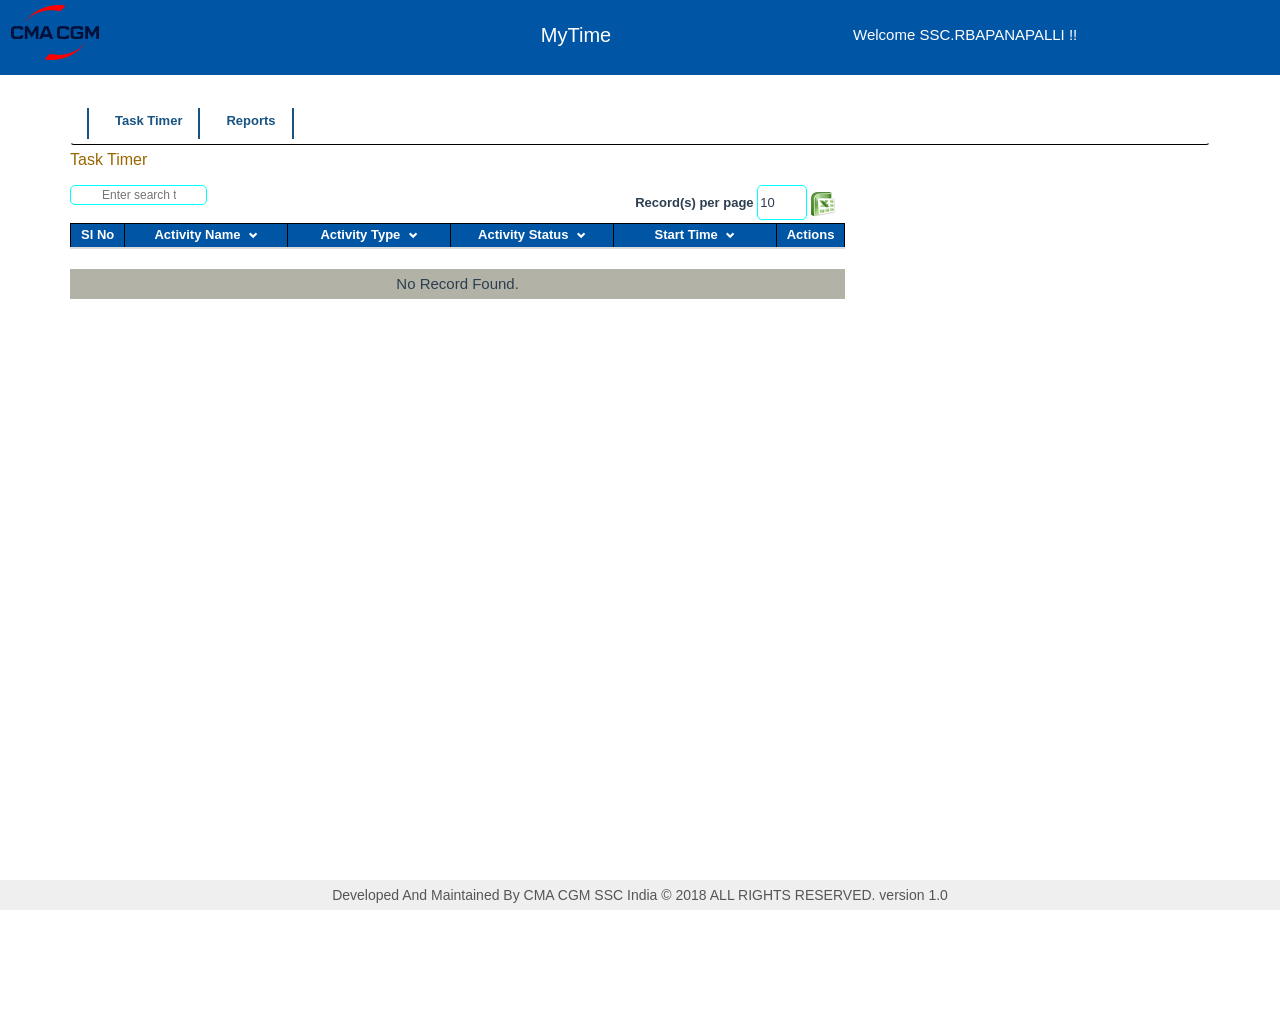
<file: src/main/resources/static/index.html>
<!DOCTYPE html>

<html class="no-js" ng-app="myTimeApp" class="ng-cloak">

<head>

<meta charset="utf-8" />
<meta http-equiv="X-UA-Compatible" content="IE=edge" />
<meta name="viewport" content="width=device-width, initial-scale=1" />
<title>MyTime</title>

<!-- CSS -->


</head>

<link rel="stylesheet"					href="./app/assets/bootstrap/css/bootstrap.min.css"></link>
 <!-- <link href="./app/bootstrap/css/bootstrap.min.css" rel="stylesheet" media="screen">  -->
    <link href="./app/bootstrap/css/bootstrap-datetimepicker.min.css" rel="stylesheet" media="screen">
<link rel="stylesheet" 					href="./export/tableexport.min.css">
<link rel="stylesheet" type="text/css"	href="./app/pagination/css/bootstrap-theme.min.css">
<link rel="stylesheet" type="text/css"	href="./app/pagination/css/styles.css">
<link rel="stylesheet" type="text/css"	href="./app/pagination/css/loading-bar.css">
<link rel="stylesheet" type="text/css"	href="./app/pagination/css/Spinner.css">
<link rel="stylesheet"					href="./app/assets/font-awesome/css/font-awesome.min.css"></link>
<!-- <link rel="stylesheet" href="./app/assets/css/form-elements.css"></link> -->
<link rel="stylesheet" 					href="./app/assets/css/style.css"></link>
<link 									href="./app/css/toaster.css" rel="stylesheet" />
<link rel="stylesheet" type="text/css" media="screen"	href="./app/css/jquery-ui.css">
<link rel="stylesheet" type="text/css" href="./app/css/style-top.css"></link>
<link rel="stylesheet" type="text/css" href="./app/css/tableexport.min.css"></link>
<link rel="stylesheet" type="text/css" href="./app/css/daterangepicker.css" />

<!-- Favicon and touch icons -->
<link rel="shortcut icon" href="./app/assets/ico/icon.png"></link>
<style>
.bg {
	background: url(./app/assets/img/backgrounds/mytime.jpg) no-repeat 0 0;
	background-size: cover;
	background-position: center;
	/* position: absolute; */
	left: 0;
	right: 0;
	bottom: 0;
	top: 0;
	overflow: hidden;
	z-index: 0;
}
</style>
</head>

<body ng-class="isProfilePage==false?'bg':''" class="ng-cloak">
	<div id="header" ng-show="isProfilePage">
		<header ng-include="'view/header.html'"></header>
	</div>
	<div id="scrollArea" class="container">
		<div ui-view></div>
	</div>
	<div id="footer" ng-show="isProfilePage">
		<footer ng-include="'view/footer.html'"></footer>
	</div>
	<a id="bottom"></a>
	<modal visible="showModal"> </modal>
	<!-- Javascript -->

	<script src="./app/js/jquery-3.3.1.js"></script>
	<script src="./app/js/jquery.validate.min.js"></script>
	<!-- <script src="./app/js/jquery-1.9.1.js"></script> -->
	<!-- <script
		src="./app/js/jquery.min.js"></script> -->
	<script type="text/javascript" src="./export/tableExport.js"></script>
	<script type="text/javascript" src="./export/jquery.base64.js"></script>
	<script type="text/javascript" src="./export/html2canvas.js"></script>
	<script type="text/javascript" src="./export/sprintf.js"></script>
	<script type="text/javascript" src="./export/base64.js"></script>
	
	<!-- <script type="text/javascript" src="https://cdn.jsdelivr.net/jquery/latest/jquery.min.js"></script> -->
	<script type="text/javascript" src="./app/js/moment.min.js"></script>
	<script type="text/javascript" src="./app/js/daterangepicker.min.js"></script>
<script type="text/javascript"
	src="./app/bootstrap/js/bootstrap-datetimepicker.js" charset="UTF-8"></script>
<script type="text/javascript"
	src="./app/bootstrap/js/bootstrap-datetimepicker.fr.js"
	charset="UTF-8"></script>
	<script src="./app/js/jquery-ui.js"></script>
	<script src="./app/assets/bootstrap/js/bootstrap.min.js"></script>
	<script src="./angular/angular.js"></script>
	<script src="./app/pagination/lib/dirPagination.js"></script>
	<script type="text/javascript" src="./angular/security/aes.js"></script>
	<script type="text/javascript" src="./angular/security/pbkdf2.js"></script>
	<script type="text/javascript" src="./angular/security/AesUtil.js"></script>
	<script type="text/javascript" src="./angular/security/common.js"></script>
<!-- 	 <script src="./app/time/datetimepicker_css.js"></script> -->
	
	<script src="./angular/angular-route.js"></script>
	<script src="./ui-router/angular-ui-router.js"></script>
	<script src="./app/js/currentdate.js"></script>
	<script src="./export/jspdf.js"></script>
	<script src="./app/js/appConfig.js"></script>
	<script src="./app/js/globalServices.js"></script>
	<script src="./app/js/app.js"></script>
	<script src="./app/js/userService.js"></script>
	<script type="text/javascript">
function autoHeight() {
	   $('.container').css('min-height', 0);
	   $('.container').css('min-height', (
	     $(document).height() 
	     - $('#header').height() 
	     - $('#footer').height()
	   ));
	 }

	 // onDocumentReady function bind
	 $(document).ready(function() {
	   autoHeight();
	   
	   
	 });

	 // onResize bind of the function
	 $(window).resize(function() {
	   autoHeight();
	 });
	 $(function(){
	      // if text box value is not null, then darken reset icon
	      $(".slinput input").keyup(function(){
	        var val = $(this).val();   
	        if(val.length > 0) {
	           $(this).parent().find(".right-icon").css('color','#555');
	        } else {
	          $(this).parent().find(".right-icon").css('color','#ccc');
	        }
	      });
	      
	      // if user click on reset icon, clear text field
	      $(".slinput .right-icon").click(function(){
	        $(this).parent().find("input").val('');
	        $(this).css('color','#ccc');
	      });
	      $(".slinputtext input").keyup(function(){
		        var val = $(this).val();   
		        if(val.length > 0) {
		           $(this).parent().find(".right-icon").css('color','#555');
		        } else {
		          $(this).parent().find(".right-icon").css('color','#ccc');
		        }
		      });
		      
		      // if user click on reset icon, clear text field
		      $(".slinputtext .right-icon").click(function(){
		        $(this).parent().find("input").val('');
		        $(this).css('color','#ccc');
		      });
	});
	

	  
	
</script>
</body>

</html>
</file>
<file: src/main/resources/static/app/pagination/css/styles.css>
.sort-icon {
    font-size: 9px;
    margin-left: 5px;
}

th {
	cursor:pointer;
	background-color:#0055a4;
}
.button-link{
  background: none;
}
.button-link:hover {
    background: #c0c0c0;  
    text-decoration: none;
}

.textbox {
    height: 35px;
    border: 1px solid #00ffff;
    border-radius: 5px;
    -webkit-transition: all 0.3s ease-out;
    -moz-transition: all 0.3s ease-out;
    -ms-transition: all 0.3s ease-out;
    -o-transition: all 0.3s ease-out;
    transition: all 0.3s ease-out;
    width: 200px;
}
 .textbox:focus {
    border-color: #BBB;
    outline: none;
}

.textboxNumber {
    height: 35px;
    border: 1px solid #00ffff;
    border-radius: 5px;
    -webkit-transition: all 0.3s ease-out;
    -moz-transition: all 0.3s ease-out;
    -ms-transition: all 0.3s ease-out;
    -o-transition: all 0.3s ease-out;
    transition: all 0.3s ease-out;
    width: 50px;
}
 .textboxNumber:focus {
    border-color: #BBB;
    outline: none;
}
.form-submit-button {
background: #0066A2;
color: white;
border-style: outset;
border-color: #0066A2;

height: 30px;

width: 100px;

font: bold 15px arial, sans-serif;

text-shadow:none;

}
/* 


.close-icon {
    background: #9E9E9E;  
	width: 23px;
	height: 28px;
	margin-left:1%;
	float:left;
	text-align: center;	
	font-weight: normal;
	font-size: 16px;
	box-shadow: 0 0 2px #8080ff;
	cursor: pointer;
} */

.slinputtext input {
  padding:0px;
  width:75%;
  padding-left:31px;
  padding-right:30px;
  color:black;
  font-family: arial,sans-serif;
  font-size: 16px;
}

/* Remove IE10's �clear field� X button */
.slinputtext input::-ms-clear {
    display: none;
}
.slinputtext input:focus {
  border:1px solid #4d90fe;
}

/* left side icon style (search icon) */
.slinputtext .left-icon {
  position:absolute;
  left:5px;
  top:100px;
}
.slinputtext .fa {
  color:#444;
  font-size: 16px;
}
.slinputtext .fa-close {
  color:#ccc;
}

/* right side icon style (search icon) */
.slinputtext .right-icon {
  position:absolute;
  left:230px;
  top:100px;
  cursor:pointer;
}
.slinputtext {
  position:relative;
  width:30%;
}


/* padding left and right is for search and reset icons */
.slinput input {
  padding:0px;
  width:75%;
  padding-left:31px;
  padding-right:30px;
  color:black;
  font-family: arial,sans-serif;
  font-size: 16px;
}

/* Remove IE10's �clear field� X button */
.slinput input::-ms-clear {
    display: none;
}
.slinput input:focus {
  border:1px solid #4d90fe;
}

/* left side icon style (search icon) */
.slinput .left-icon {
  position:absolute;
  left:5px;
  top:52px;
}
.slinput .fa {
  color:#444;
  font-size: 16px;
}
.slinput .fa-close {
  color:#ccc;
}

/* right side icon style (search icon) */
.slinput .right-icon {
  position:absolute;
  left:230px;
  top:52px;
  cursor:pointer;
}
.slinput {
  position:relative;
  width:30%;
}


#bottom {
    display: block;
  }
#scrollArea {
    height: 100%;
/*     width:100%; */
    overflow: auto;
  }
#tablenodata{
  text-align:center;	
    font-size: 15px;
 background: #b2b3a6; 
  
}
 #footer {
  background-color: #efefef;
 
}

.customRow {
  
	padding: 10px;

    }
    
#ui-datepicker-div { display: none; }
	.table{
		width:100%; 
		border-collapse:collapse; 
		padding:7px; border:#4e95f4 1px solid;
		
	}
		body {
    font-family: "Lato","Helvetica Neue",Helvetica,Arial,sans-serif;
    font-size: 15px;
    line-height: 1.42857143;
    color: #2c3e50;
    background-color: #ffffff;
}
		
   table, th, td {
			padding:2px; border:#4e95f4 1px solid;
		}
		.selected {
			background-color: #fbf2b7;
		}
		
		.odd {
		  background-color: #FFF;
		}
		
		.even {
		  background-color: #CCC;
		}

		
		/* The Modal (background) */
.modal {
 
    position: fixed; /* Stay in place */
    left: 0;
    top: 0;
    width: 100%; /* Full width */
    height: 100%; /* Full height */
    overflow: auto; /* Enable scroll if needed */
 
   
}

/* Modal Content/Box */
/* .modal-content {
    background-color: #4CAF50;
   
} */

.modal-header {
    min-height: 16.43px;
    padding: 15px;
   border-bottom:none;
}
/* The Close Button */
.close {
    color: #ff0000;
    float: right;
    font-size: 28px;
    font-weight: bold;
}

.close:hover,
.close:focus {
    color: black;
    text-decoration: none;
    cursor: pointer;
}
</file>
<file: src/main/resources/static/app/pagination/css/loading-bar.css>
/* Make clicks pass-through */
#loading-bar,
#loading-bar-spinner {
  pointer-events: none;
  -webkit-pointer-events: none;
  -webkit-transition: 350ms linear all;
  -moz-transition: 350ms linear all;
  -o-transition: 350ms linear all;
  transition: 350ms linear all;
}

#loading-bar.ng-enter,
#loading-bar.ng-leave.ng-leave-active,
#loading-bar-spinner.ng-enter,
#loading-bar-spinner.ng-leave.ng-leave-active {
  opacity: 0;
}

#loading-bar.ng-enter.ng-enter-active,
#loading-bar.ng-leave,
#loading-bar-spinner.ng-enter.ng-enter-active,
#loading-bar-spinner.ng-leave {
  opacity: 1;
}

#loading-bar .bar {
  -webkit-transition: width 350ms;
  -moz-transition: width 350ms;
  -o-transition: width 350ms;
  transition: width 350ms;

  background: #e51c23;
  position: fixed;
  z-index: 10002;
  top: 0;
  left: 0;
  width: 100%;
  height: 2px;
  border-bottom-right-radius: 1px;
  border-top-right-radius: 1px;
}

/* Fancy blur effect */
#loading-bar .peg {
  position: absolute;
  width: 70px;
  right: 0;
  top: 0;
  height: 2px;
  opacity: .45;
  -moz-box-shadow: #e51c23 1px 0 6px 1px;
  -ms-box-shadow: #e51c23 1px 0 6px 1px;
  -webkit-box-shadow: #e51c23 1px 0 6px 1px;
  box-shadow: #e51c23 1px 0 6px 1px;
  -moz-border-radius: 100%;
  -webkit-border-radius: 100%;
  border-radius: 100%;
}

#loading-bar-spinner {
	display: block;
	left: 50%;
	position: fixed;
	top: 20px;
	z-index: 10002;
	transform: translate(0,-50%);
	-webkit-transform: translate(0,-50%);
	-moz-transform: translate(0,-50%);
}

#loading-bar-spinner .spinner-icon {
  width: 14px;
  height: 14px;

  border:  solid 2px transparent;
  border-top-color:  #e51c23;
  border-left-color: #e51c23;
  border-radius: 10px;

  -webkit-animation: loading-bar-spinner 400ms linear infinite;
  -moz-animation:    loading-bar-spinner 400ms linear infinite;
  -ms-animation:     loading-bar-spinner 400ms linear infinite;
  -o-animation:      loading-bar-spinner 400ms linear infinite;
  animation:         loading-bar-spinner 400ms linear infinite;
}

@-webkit-keyframes loading-bar-spinner {
  0%   { -webkit-transform: rotate(0deg);   transform: rotate(0deg); }
  100% { -webkit-transform: rotate(360deg); transform: rotate(360deg); }
}
@-moz-keyframes loading-bar-spinner {
  0%   { -moz-transform: rotate(0deg);   transform: rotate(0deg); }
  100% { -moz-transform: rotate(360deg); transform: rotate(360deg); }
}
@-o-keyframes loading-bar-spinner {
  0%   { -o-transform: rotate(0deg);   transform: rotate(0deg); }
  100% { -o-transform: rotate(360deg); transform: rotate(360deg); }
}
@-ms-keyframes loading-bar-spinner {
  0%   { -ms-transform: rotate(0deg);   transform: rotate(0deg); }
  100% { -ms-transform: rotate(360deg); transform: rotate(360deg); }
}
@keyframes loading-bar-spinner {
  0%   { transform: rotate(0deg);   transform: rotate(0deg); }
  100% { transform: rotate(360deg); transform: rotate(360deg); }
}
</file>
<file: src/main/resources/static/app/assets/css/form-elements.css>
input[type="text"], 
input[type="password"], 
textarea, 
textarea.form-control {
	height: 50px;
    margin: 0;
    padding: 0 20px;
    vertical-align: middle;
    background: #fff;
    border: 3px solid #fff;
    font-family: 'Roboto', sans-serif;
    font-size: 16px;
    font-weight: 300;
    line-height: 50px;
    color: #888;
    -moz-border-radius: 4px; -webkit-border-radius: 4px; border-radius: 4px;
    -moz-box-shadow: none; -webkit-box-shadow: none; box-shadow: none;
    -o-transition: all .3s; -moz-transition: all .3s; -webkit-transition: all .3s; -ms-transition: all .3s; transition: all .3s;
}

textarea, 
textarea.form-control {
	padding-top: 10px;
	padding-bottom: 10px;
	line-height: 30px;
}

input[type="text"]:focus, 
input[type="password"]:focus, 
textarea:focus, 
textarea.form-control:focus {
	outline: 0;
	background: #fff;
    border: 3px solid #fff;
    -moz-box-shadow: none; -webkit-box-shadow: none; box-shadow: none;
}

input[type="text"]:-moz-placeholder, input[type="password"]:-moz-placeholder, 
textarea:-moz-placeholder, textarea.form-control:-moz-placeholder { color: #888; }

input[type="text"]:-ms-input-placeholder, input[type="password"]:-ms-input-placeholder, 
textarea:-ms-input-placeholder, textarea.form-control:-ms-input-placeholder { color: #888; }

input[type="text"]::-webkit-input-placeholder, input[type="password"]::-webkit-input-placeholder, 
textarea::-webkit-input-placeholder, textarea.form-control::-webkit-input-placeholder { color: #888; }



button.btn {
	height: 30px;
    margin: 0;
    padding: 0 10px;
    vertical-align: middle;
    background: #00BFFF;
    border: 0;
    font-family: 'Roboto', sans-serif;
    font-size: 14px;
    font-weight: 200;
    line-height: 40px;
    color: #fff;
    -moz-border-radius: 4px; -webkit-border-radius: 4px; border-radius: 4px;
    text-shadow: none;
    -moz-box-shadow: none; -webkit-box-shadow: none; box-shadow: none;
    -o-transition: all .3s; -moz-transition: all .3s; -webkit-transition: all .3s; -ms-transition: all .3s; transition: all .3s;
}

button.btn:hover { opacity: 0.6; color: #fff; }

button.btn:active { outline: 0; opacity: 0.6; color: #fff; -moz-box-shadow: none; -webkit-box-shadow: none; box-shadow: none; }

button.btn:focus { outline: 0; opacity: 0.6; background: #de615e; color: #fff; }

button.btn:active:focus, button.btn.active:focus { outline: 0; opacity: 0.6; background: #de615e; color: #fff; }
</file>
<file: src/main/resources/static/app/assets/css/style.css>
body {
  
    font-size: 16px;
    font-weight: 300;    
    line-height: 30px;
    text-align: center;
    min-height: 0px;
    height: 0px;
}

strong { font-weight: 500; }

a, a:hover, a:focus {
	color: #de615e;
	text-decoration: none;
    -o-transition: all .3s; -moz-transition: all .3s; -webkit-transition: all .3s; -ms-transition: all .3s; transition: all .3s;
}


thead,
th {
  color: white;
  border: 1px solid black;
}
h1 {
	margin-top: 10px;
	font-size: 28px;
    font-weight: 100;
    color: #555;
    line-height: 50px;
}

 h2 {
	margin-top: 10px;
	font-size: 14px;
    font-weight: 100;
    color: #ece2e2;
    line-height: 50px;
}

h3 {
	font-size: 22px;
    font-weight: 300;
    color: #555;
    line-height: 30px;
}

h4 {
	font-size: 14px;
    font-weight: 100;
    color: #555;
    line-height: 30px;
    margin-top: 10px;
    margin-bottom: 0px;
}

img { max-width: 100%; }

::-moz-selection { background: #de615e; color: #fff; text-shadow: none; }
::selection { background: #de615e; color: #fff; text-shadow: none; }


.btn-link-1 {
	display: inline-block;
	height: 50px;
	margin: 5px;
	padding: 16px 20px 0 20px;
	background: #de615e;
	font-size: 16px;
    font-weight: 300;
    line-height: 16px;
    color: #fff;
    -moz-border-radius: 4px; -webkit-border-radius: 4px; border-radius: 4px;
}
.btn-link-1:hover, .btn-link-1:focus, .btn-link-1:active { outline: 0; opacity: 0.6; color: #fff; }

.btn-link-1.btn-link-1-facebook { background: #4862a3; }
.btn-link-1.btn-link-1-twitter { background: #55acee; }
.btn-link-1.btn-link-1-google-plus { background: #dd4b39; }

.btn-link-1 i {
	padding-right: 5px;
	vertical-align: middle;
	font-size: 20px;
	line-height: 20px;
}

.btn-link-2 {
	display: inline-block;
	height: 50px;
	margin: 5px;
	padding: 15px 20px 0 20px;
	background: rgba(0, 0, 0, 0.3);
	border: 1px solid #fff;
	font-size: 16px;
    font-weight: 300;
    line-height: 16px;
    color: #fff;
    -moz-border-radius: 4px; -webkit-border-radius: 4px; border-radius: 4px;
}
.btn-link-2:hover, .btn-link-2:focus, 
.btn-link-2:active, .btn-link-2:active:focus { outline: 0; opacity: 0.6; background: rgba(0, 0, 0, 0.3); color: #fff; }


/***** Top content *****/

.inner-bg {
    padding: 100px 0 170px 0;
}

.top-content .text {
	color: #fff;
}

.top-content .text h1 { color: #fff; }

.top-content .description {
	margin: 20px 0 10px 0;
}

.top-content .description p { opacity: 0.8; }

.top-content .description a {
	color: #fff;
}
.top-content .description a:hover, 
.top-content .description a:focus { border-bottom: 1px dotted #fff; }

.form-box {
	margin-top: 35px;
}

.form-top {
	overflow: hidden;
	padding: 0 25px 15px 25px;
	background: #444;
	background: rgba(0, 0, 0, 0.35);
	-moz-border-radius: 4px 4px 0 0; -webkit-border-radius: 4px 4px 0 0; border-radius: 4px 4px 0 0;
	text-align: left;
}



.form-top-left {
	float: left;
	width: 75%;
	padding-top: 25px;
}

.form-top-left h3 { margin-top: 0; color: #fff; }
.form-top-left p { opacity: 0.8; color: #fff; }
.form-top-left h2 { opacity: 5; color: #e60e0e;font-size: 20px; }

.form-top-right {
	float: left;
	width: 25%;
	padding-top: 5px;
	font-size: 66px;
	color: #fff;
	line-height: 100px;
	text-align: right;
	opacity: 0.3;
}

.form-bottom {
	padding: 25px 25px 30px 25px;
	background: #444;
	background: rgba(0, 0, 0, 0.3);
	-moz-border-radius: 0 0 4px 4px; -webkit-border-radius: 0 0 4px 4px; border-radius: 0 0 4px 4px;
	text-align: left;
}

.form-bottom form textarea {
	height: 100px;
}

.form-bottom form button.btn {
	width: 100%;
}

.form-bottom form .input-error {
	border-color: #de615e;
}

.social-login {
	margin-top: 35px;
}

.social-login h3 {
	color: #fff;
}

.social-login-buttons {
	margin-top: 25px;
}


/***** Media queries *****/

@media (min-width: 992px) and (max-width: 1199px) {}

@media (min-width: 768px) and (max-width: 991px) {}

@media (max-width: 767px) {
	
	.inner-bg { padding: 60px 0 110px 0; }

}

@media (max-width: 415px) {
	
	h1, h2 { font-size: 32px; }

}
</file>
<file: src/main/resources/static/app/css/toaster.css>
/*
 * Toastr
 * Version 2.0.1
 * Copyright 2012 John Papa and Hans Fj�llemark.  
 * All Rights Reserved.  
 * Use, reproduction, distribution, and modification of this code is subject to the terms and 
 * conditions of the MIT license, available at http://www.opensource.org/licenses/mit-license.php
 *
 * Author: John Papa and Hans Fj�llemark
 * Project: https://github.com/CodeSeven/toastr
 */
.toast-title {
  font-weight: bold;
}
.toast-message {
  -ms-word-wrap: break-word;
  word-wrap: break-word;
}
.toast-message a,
.toast-message label {
  color: #ffffff;
}
.toast-message a:hover {
  color: #cccccc;
  text-decoration: none;
}

.toast-close-button {
  position: relative;
  right: -0.3em;
  top: -0.3em;
  float: right;
  font-size: 20px;
  font-weight: bold;
  color: #ffffff;
  -webkit-text-shadow: 0 1px 0 #ffffff;
  text-shadow: 0 1px 0 #ffffff;
  opacity: 0.8;
  -ms-filter: progid:DXImageTransform.Microsoft.Alpha(Opacity=80);
  filter: alpha(opacity=80);
}
.toast-close-button:hover,
.toast-close-button:focus {
  color: #000000;
  text-decoration: none;
  cursor: pointer;
  opacity: 0.4;
  -ms-filter: progid:DXImageTransform.Microsoft.Alpha(Opacity=40);
  filter: alpha(opacity=40);
}

/*Additional properties for button version
 iOS requires the button element instead of an anchor tag.
 If you want the anchor version, it requires `href="#"`.*/
button.toast-close-button {
  padding: 0;
  cursor: pointer;
  background: transparent;
  border: 0;
  -webkit-appearance: none;
}
.toast-top-full-width {
  top: 0;
  right: 0;
  width: 100%;
}
.toast-bottom-full-width {
  bottom: 0;
  right: 0;
  width: 100%;
}
.toast-top-left {
  top: 12px;
  left: 12px;
}
.toast-top-right {
  top: 12px;
  right: 12px;
}
.toast-bottom-right {
  right: 12px;
  bottom: 12px;
}
.toast-bottom-left {
  bottom: 12px;
  left: 12px;
}
#toast-container {
  position: fixed;
  z-index: 999999;
  /*overrides*/

}
#toast-container * {
  -moz-box-sizing: border-box;
  -webkit-box-sizing: border-box;
  box-sizing: border-box;
}
#toast-container > div {
  margin: 0 0 6px;
  padding: 15px 15px 15px 50px;
  width: 300px;
  -moz-border-radius: 3px 3px 3px 3px;
  -webkit-border-radius: 3px 3px 3px 3px;
  border-radius: 3px 3px 3px 3px;
  background-position: 15px center;
  background-repeat: no-repeat;
  -moz-box-shadow: 0 0 12px #999999;
  -webkit-box-shadow: 0 0 12px #999999;
  box-shadow: 0 0 12px #999999;
  color: #ffffff;
  opacity: 0.8;
  -ms-filter: progid:DXImageTransform.Microsoft.Alpha(Opacity=80);
  filter: alpha(opacity=80);
}
#toast-container > :hover {
  -moz-box-shadow: 0 0 12px #000000;
  -webkit-box-shadow: 0 0 12px #000000;
  box-shadow: 0 0 12px #000000;
  opacity: 1;
  -ms-filter: progid:DXImageTransform.Microsoft.Alpha(Opacity=100);
  filter: alpha(opacity=100);
  cursor: pointer;
}
#toast-container > .toast-info {
  background-image: url("[data-uri]") !important;
}
#toast-container > .toast-error {
  background-image: url("[data-uri]") !important;
}
#toast-container > .toast-success {
  background-image: url("[data-uri]") !important;
}
#toast-container > .toast-warning {
  background-image: url("[data-uri]") !important;
}
#toast-container.toast-top-full-width > div,
#toast-container.toast-bottom-full-width > div {
  width: 96%;
  margin: auto;
}
.toast {
  background-color: #030303;
}
.toast-success {
  background-color: #51a351;
}
.toast-error {
  background-color: #bd362f;
}
.toast-info {
  background-color: #2f96b4;
}
.toast-warning {
  background-color: #f89406;
}
/*Responsive Design*/
@media all and (max-width: 240px) {
  #toast-container > div {
    padding: 8px 8px 8px 50px;
    width: 11em;
  }
  #toast-container .toast-close-button {
    right: -0.2em;
    top: -0.2em;
}
  }
@media all and (min-width: 241px) and (max-width: 480px) {
  #toast-container  > div {
    padding: 8px 8px 8px 50px;
    width: 18em;
  }
  #toast-container .toast-close-button {
    right: -0.2em;
    top: -0.2em;
}
}
@media all and (min-width: 481px) and (max-width: 768px) {
  #toast-container > div {
    padding: 15px 15px 15px 50px;
    width: 25em;
  }
}

 /*
  * AngularJS-Toaster
  * Version 0.3
 */
#toast-container > div.ng-enter,
#toast-container > div.ng-leave
{ 
    -webkit-transition: 1000ms cubic-bezier(0.250, 0.250, 0.750, 0.750) all;
    -moz-transition: 1000ms cubic-bezier(0.250, 0.250, 0.750, 0.750) all;
    -ms-transition: 1000ms cubic-bezier(0.250, 0.250, 0.750, 0.750) all;
    -o-transition: 1000ms cubic-bezier(0.250, 0.250, 0.750, 0.750) all;
    transition: 1000ms cubic-bezier(0.250, 0.250, 0.750, 0.750) all;
} 

#toast-container > div.ng-enter.ng-enter-active, 
#toast-container > div.ng-leave {
    opacity: 0.8;
}

#toast-container > div.ng-leave.ng-leave-active,
#toast-container > div.ng-enter {
    opacity: 0;
}
</file>
<file: src/main/resources/static/app/css/style-top.css>
body {
  padding-top: 0px;
  height: 100%;
  position: relative;
  font-size: 13px; 
  margin:0;}

.overall{
	margin:0 0 0 0;
	width:100%;
}
.navbar{
	margin:0;
	 height: 40px;
    float: left;
    width: 100%;
    border-bottom:1px solid black !important;
	
}
.top-header{
	 background-color: #D42842 !important;
    height: 65px;
    float: left;
    width: 100%;
    border-bottom:2px solid #185382 !important;
}

#main {
    width:100%;/*IE6 haslayout (contain floats)*/
	height:75px;
	border-bottom:1px solid black !important;
}
#main-index {
    width:100%;/*IE6 haslayout (contain floats)*/
	height:75px;
	
}
    #header-left {
        float:left;
        width:30%;
        min-height:75px;
        background:#0055A4;
    }
    #header-middle {
        float:left;
        width:30%;
        min-height:75px;
        background:#0055A4;
    }
    #header-right{
    float:right;
    width:40%;
    min-height:75px;
    background:#0055A4;
    }
.header-title{
	margin:18px 20px;
	float:left;
	color:#fff;
	font-size:15px;
}
.header-title-right{
	margin:18px 20px;
	float:right;
	color:#fff;
	font-size:15px;
}

.header-time-right{
	margin:25px 20px;
	float:right;
	color:#fff;
	font-size:15px;
}
.navbar ul{
	margin:0;
	float:left;
	padding: 0px 15px;
	
}
.navbar ul li{
	float:left;
	list-style:none;
	margin:10px 0
}
.navbar ul li a{
	color:#185382 ;
	text-decoration:none;
	padding:15px;
	color:#185382;
	font-weight:bold;
}
.navbar ul li .active {
	    background-color: #185382 !important;
    color: #fff;
    float: left;
    padding: 7px 15px;
    margin: -6px 0;
}
.navbar ul li a:hover {
	    background-color: #185382 !important;
    color: #fff;
    float: left;
    padding: 7px 15px;
    margin: -6px 0;
}

.divider{
	margin:4px 0 0 0;;
	width:2px;
	height:31px;
	background-color: #185382 !important;
	float:right;
}
.navbar ul li span {
	margin:2px 11px 0 1px;

}
.inner_cover{
	margin:50px auto;
	width:80%;
	border:3px solid #185382;

	min-height:500px;
}
	

	/*************************button style end********************************/
</file>
<file: src/main/resources/static/app/css/daterangepicker.css>
.daterangepicker {
  position: absolute;
  color: inherit;
  background-color: #fff;
  border-radius: 4px;
  border: 1px solid #ddd;
  width: 278px;
  max-width: none;
  padding: 0;
  margin-top: 7px;
  top: 100px;
  left: 20px;
  z-index: 3001;
  display: none;
  font-family: arial;
  font-size: 15px;
  line-height: 1em;
}

.daterangepicker:before, .daterangepicker:after {
  position: absolute;
  display: inline-block;
  border-bottom-color: rgba(0, 0, 0, 0.2);
  content: '';
}

.daterangepicker:before {
  top: -7px;
  border-right: 7px solid transparent;
  border-left: 7px solid transparent;
  border-bottom: 7px solid #ccc;
}

.daterangepicker:after {
  top: -6px;
  border-right: 6px solid transparent;
  border-bottom: 6px solid #fff;
  border-left: 6px solid transparent;
}

.daterangepicker.opensleft:before {
  right: 9px;
}

.daterangepicker.opensleft:after {
  right: 10px;
}

.daterangepicker.openscenter:before {
  left: 0;
  right: 0;
  width: 0;
  margin-left: auto;
  margin-right: auto;
}

.daterangepicker.openscenter:after {
  left: 0;
  right: 0;
  width: 0;
  margin-left: auto;
  margin-right: auto;
}

.daterangepicker.opensright:before {
  left: 9px;
}

.daterangepicker.opensright:after {
  left: 10px;
}

.daterangepicker.drop-up {
  margin-top: -7px;
}

.daterangepicker.drop-up:before {
  top: initial;
  bottom: -7px;
  border-bottom: initial;
  border-top: 7px solid #ccc;
}

.daterangepicker.drop-up:after {
  top: initial;
  bottom: -6px;
  border-bottom: initial;
  border-top: 6px solid #fff;
}

.daterangepicker.single .daterangepicker .ranges, .daterangepicker.single .drp-calendar {
  float: none;
}

.daterangepicker.single .drp-selected {
  display: none;
}

.daterangepicker.show-calendar .drp-calendar {
  display: block;
}

.daterangepicker.show-calendar .drp-buttons {
  display: block;
}

.daterangepicker.auto-apply .drp-buttons {
  display: none;
}

.daterangepicker .drp-calendar {
  display: none;
  max-width: 270px;
}

.daterangepicker .drp-calendar.left {
  padding: 8px 0 8px 8px;
}

.daterangepicker .drp-calendar.right {
  padding: 8px;
}

.daterangepicker .drp-calendar.single .calendar-table {
  border: none;
}

.daterangepicker .calendar-table .next span, .daterangepicker .calendar-table .prev span {
  color: #fff;
  border: solid black;
  border-width: 0 2px 2px 0;
  border-radius: 0;
  display: inline-block;
  padding: 3px;
}

.daterangepicker .calendar-table .next span {
  transform: rotate(-45deg);
  -webkit-transform: rotate(-45deg);
}

.daterangepicker .calendar-table .prev span {
  transform: rotate(135deg);
  -webkit-transform: rotate(135deg);
}

.daterangepicker .calendar-table th, .daterangepicker .calendar-table td {
  white-space: nowrap;
  text-align: center;
  vertical-align: middle;
  min-width: 32px;
  width: 32px;
  height: 24px;
  line-height: 24px;
  font-size: 12px;
  border-radius: 4px;
  border: 1px solid transparent;
  white-space: nowrap;
  cursor: pointer;
}

.daterangepicker .calendar-table {
  border: 1px solid #fff;
  border-radius: 4px;
  background-color: #fff;
}

.daterangepicker .calendar-table table {
  width: 100%;
  margin: 0;
  border-spacing: 0;
  border-collapse: collapse;
}

.daterangepicker td.available:hover, .daterangepicker th.available:hover {
  background-color: #eee;
  border-color: transparent;
  color: inherit;
}

.daterangepicker td.week, .daterangepicker th.week {
  font-size: 80%;
  color: #ccc;
}

.daterangepicker td.off, .daterangepicker td.off.in-range, .daterangepicker td.off.start-date, .daterangepicker td.off.end-date {
  background-color: #fff;
  border-color: transparent;
  color: #999;
}

.daterangepicker td.in-range {
  background-color: #ebf4f8;
  border-color: transparent;
  color: #000;
  border-radius: 0;
}

.daterangepicker td.start-date {
  border-radius: 4px 0 0 4px;
}

.daterangepicker td.end-date {
  border-radius: 0 4px 4px 0;
}

.daterangepicker td.start-date.end-date {
  border-radius: 4px;
}

.daterangepicker td.active, .daterangepicker td.active:hover {
  background-color: #357ebd;
  border-color: transparent;
  color: #fff;
}

.daterangepicker th.month {
  width: auto;
}

.daterangepicker td.disabled, .daterangepicker option.disabled {
  color: #999;
  cursor: not-allowed;
  text-decoration: line-through;
}

.daterangepicker select.monthselect, .daterangepicker select.yearselect {
  font-size: 12px;
  padding: 1px;
  height: auto;
  margin: 0;
  cursor: default;
}

.daterangepicker select.monthselect {
  margin-right: 2%;
  width: 56%;
}

.daterangepicker select.yearselect {
  width: 40%;
}

.daterangepicker select.hourselect, .daterangepicker select.minuteselect, .daterangepicker select.secondselect, .daterangepicker select.ampmselect {
  width: 50px;
  margin: 0 auto;
  background: #eee;
  border: 1px solid #eee;
  padding: 2px;
  outline: 0;
  font-size: 12px;
}

.daterangepicker .calendar-time {
  text-align: center;
  margin: 4px auto 0 auto;
  line-height: 30px;
  position: relative;
}

.daterangepicker .calendar-time select.disabled {
  color: #ccc;
  cursor: not-allowed;
}

.daterangepicker .drp-buttons {
  clear: both;
  text-align: right;
  padding: 8px;
  border-top: 1px solid #ddd;
  display: none;
  line-height: 12px;
  vertical-align: middle;
}

.daterangepicker .drp-selected {
  display: inline-block;
  font-size: 12px;
  padding-right: 8px;
}

.daterangepicker .drp-buttons .btn {
  margin-left: 8px;
  font-size: 12px;
  font-weight: bold;
  padding: 4px 8px;
}

.daterangepicker.show-ranges .drp-calendar.left {
  border-left: 1px solid #ddd;
}

.daterangepicker .ranges {
  float: none;
  text-align: left;
  margin: 0;
}

.daterangepicker.show-calendar .ranges {
  margin-top: 8px;
}

.daterangepicker .ranges ul {
  list-style: none;
  margin: 0 auto;
  padding: 0;
  width: 100%;
}

.daterangepicker .ranges li {
  font-size: 12px;
  padding: 8px 12px;
  cursor: pointer;
}

.daterangepicker .ranges li:hover {
  background-color: #eee;
}

.daterangepicker .ranges li.active {
  background-color: #08c;
  color: #fff;
}

/*  Larger Screen Styling */
@media (min-width: 564px) {
  .daterangepicker {
    width: auto; }
    .daterangepicker .ranges ul {
      width: 140px; }
    .daterangepicker.single .ranges ul {
      width: 100%; }
    .daterangepicker.single .drp-calendar.left {
      clear: none; }
    .daterangepicker.single.ltr .ranges, .daterangepicker.single.ltr .drp-calendar {
      float: left; }
    .daterangepicker.single.rtl .ranges, .daterangepicker.single.rtl .drp-calendar {
      float: right; }
    .daterangepicker.ltr {
      direction: ltr;
      text-align: left; }
      .daterangepicker.ltr .drp-calendar.left {
        clear: left;
        margin-right: 0; }
        .daterangepicker.ltr .drp-calendar.left .calendar-table {
          border-right: none;
          border-top-right-radius: 0;
          border-bottom-right-radius: 0; }
      .daterangepicker.ltr .drp-calendar.right {
        margin-left: 0; }
        .daterangepicker.ltr .drp-calendar.right .calendar-table {
          border-left: none;
          border-top-left-radius: 0;
          border-bottom-left-radius: 0; }
      .daterangepicker.ltr .drp-calendar.left .calendar-table {
        padding-right: 8px; }
      .daterangepicker.ltr .ranges, .daterangepicker.ltr .drp-calendar {
        float: left; }
    .daterangepicker.rtl {
      direction: rtl;
      text-align: right; }
      .daterangepicker.rtl .drp-calendar.left {
        clear: right;
        margin-left: 0; }
        .daterangepicker.rtl .drp-calendar.left .calendar-table {
          border-left: none;
          border-top-left-radius: 0;
          border-bottom-left-radius: 0; }
      .daterangepicker.rtl .drp-calendar.right {
        margin-right: 0; }
        .daterangepicker.rtl .drp-calendar.right .calendar-table {
          border-right: none;
          border-top-right-radius: 0;
          border-bottom-right-radius: 0; }
      .daterangepicker.rtl .drp-calendar.left .calendar-table {
        padding-left: 12px; }
      .daterangepicker.rtl .ranges, .daterangepicker.rtl .drp-calendar {
        text-align: right;
        float: right; } }
@media (min-width: 730px) {
  .daterangepicker .ranges {
    width: auto; }
  .daterangepicker.ltr .ranges {
    float: left; }
  .daterangepicker.rtl .ranges {
    float: right; }
  .daterangepicker .drp-calendar.left {
    clear: none !important; } }
</file>
<file: src/main/resources/static/export/tableexport.min.css>
/*!
 * TableExport.js v3.2.5 (http://www.clarketravis.com)
 * Copyright 2016 Travis Clarke
 * Licensed under the MIT license
 */
.top {
	caption-side: top
}

.bottom {
	caption-side: bottom
}

.button-default, .button-default:active, .button-default:focus,
	.button-default:hover {
	text-decoration: none
}

.button-default {
	font: 700 12px sans-serif;
	color: #222;
	cursor: pointer;
	padding: 5px;
	margin: 5px
}

.button-default.csv:before, .button-default.txt:before, .button-default.xls:before,
	.button-default.xlsx:before {
	content: none
}

.csv:before, .txt:before, .xls:before, .xlsx:before {
	content: ""
}

.csv, .txt, .xls, .xlsx {
	margin: 4px 0
}

.csv:before, .txt:before, .xls:before, .xlsx:before {
	margin-right: 10px;
	padding: 11px 15px 12px;
	box-shadow: 1px 1px 2px rgba(0, 0, 0, .2)
}

.xlsx:before {
	background: url(../img/xlsx.svg) center no-repeat #006400
}

.xls:before {
	background: url(../img/xls.svg) center no-repeat green
}

.csv:before {
	background: url(../img/csv.svg) center no-repeat #00f
}

.txt:before {
	background: url(../img/txt.svg) center no-repeat purple
}
</file>
<file: src/main/resources/static/app/pagination/css/Spinner.css>
</style> <link rel="stylesheet" href="//cdnjs.cloudflare.com/ajax/libs/foundation/4.1.6/css/foundation.min.css"> <link rel="stylesheet" href="https://maxcdn.bootstrapcdn.com/bootstrap/3.3.5/css/bootstrap.min.css"> <!-- Optional theme --> <link rel="stylesheet" href="https://maxcdn.bootstrapcdn.com/bootstrap/3.3.5/css/bootstrap-theme.min.css"> <!-- Latest compiled and minified JavaScript --> <script src="https://maxcdn.bootstrapcdn.com/bootstrap/3.3.5/js/bootstrap.min.js"></script> <!-- <script src="https://ajax.googleapis.com/ajax/libs/jquery/1.10.2/jquery.min.js"></script> --> <script src="https://ajax.googleapis.com/ajax/libs/angularjs/1.0.7/angular.min.js"></script> <script src="https://rawgithub.com/angular-ui/angular-ui/master/build/angular-ui.js"></script> <style> body {
    font-family:"HelveticNeue", sans-serif;
    font-size: 14px;
    padding: 20px;
}
h2 {
    color: #999;
    margin-top: 0;
}
.field {
    margin-bottom: 1em;
}
.click-to-edit {
    display: inline-block;
}


.glyphicon.spinning {
    animation: spin 1s infinite linear;
    -webkit-animation: spin2 1s infinite linear;
}
@keyframes spin {
    from {
        transform: scale(1) rotate(0deg);
    }
    to {
        transform: scale(1) rotate(360deg);
    }
}
@-webkit-keyframes spin2 {
    from {
        -webkit-transform: rotate(0deg);
    }
    to {
        -webkit-transform: rotate(360deg);
    }
}
</file>
<file: src/main/resources/static/app/css/tableexport.min.css>
/*!
 * TableExport.js v5.0.0 (https://www.travismclarke.com)
 *
 * Copyright (c) 2018 - Travis Clarke - https://www.travismclarke.com
 *
 * Licensed under the Apache License, Version 2.0 (the "License");
 * you may not use this file except in compliance with the License.
 * You may obtain a copy of the License at

 * http://www.apache.org/licenses/LICENSE-2.0

 * Unless required by applicable law or agreed to in writing, software
 * distributed under the License is distributed on an "AS IS" BASIS,
 * WITHOUT WARRANTIES OR CONDITIONS OF ANY KIND, either express or implied.
 * See the License for the specific language governing permissions and
 * limitations under the License.
 *
 */.top{caption-side:top}.bottom{caption-side:bottom}.button-default,.button-default:active,.button-default:focus,.button-default:hover{text-decoration:none}.button-default{font:bold 12px sans-serif;color:#222;cursor:pointer;padding:5px;margin:5px}.button-default.csv:before,.button-default.txt:before,.button-default.xls:before,.button-default.xlsx:before{content:none}.csv,.txt,.xls,.xlsx{margin:4px 0}.csv:before,.txt:before,.xls:before,.xlsx:before{margin-right:10px;padding:11px 15px 12px;box-shadow:1px 1px 2px rgba(0,0,0,.2)}.xlsx:before{content:"";background:#006400 url(../images/xls.jpg) no-repeat center}.xls:before{content:"";background:green url(../images/xls.jpg) no-repeat center}.csv:before{content:"";background:#00f url(../img/csv.svg) no-repeat center}.txt:before{content:"";background:purple url(../img/txt.svg) no-repeat center}
</file>
